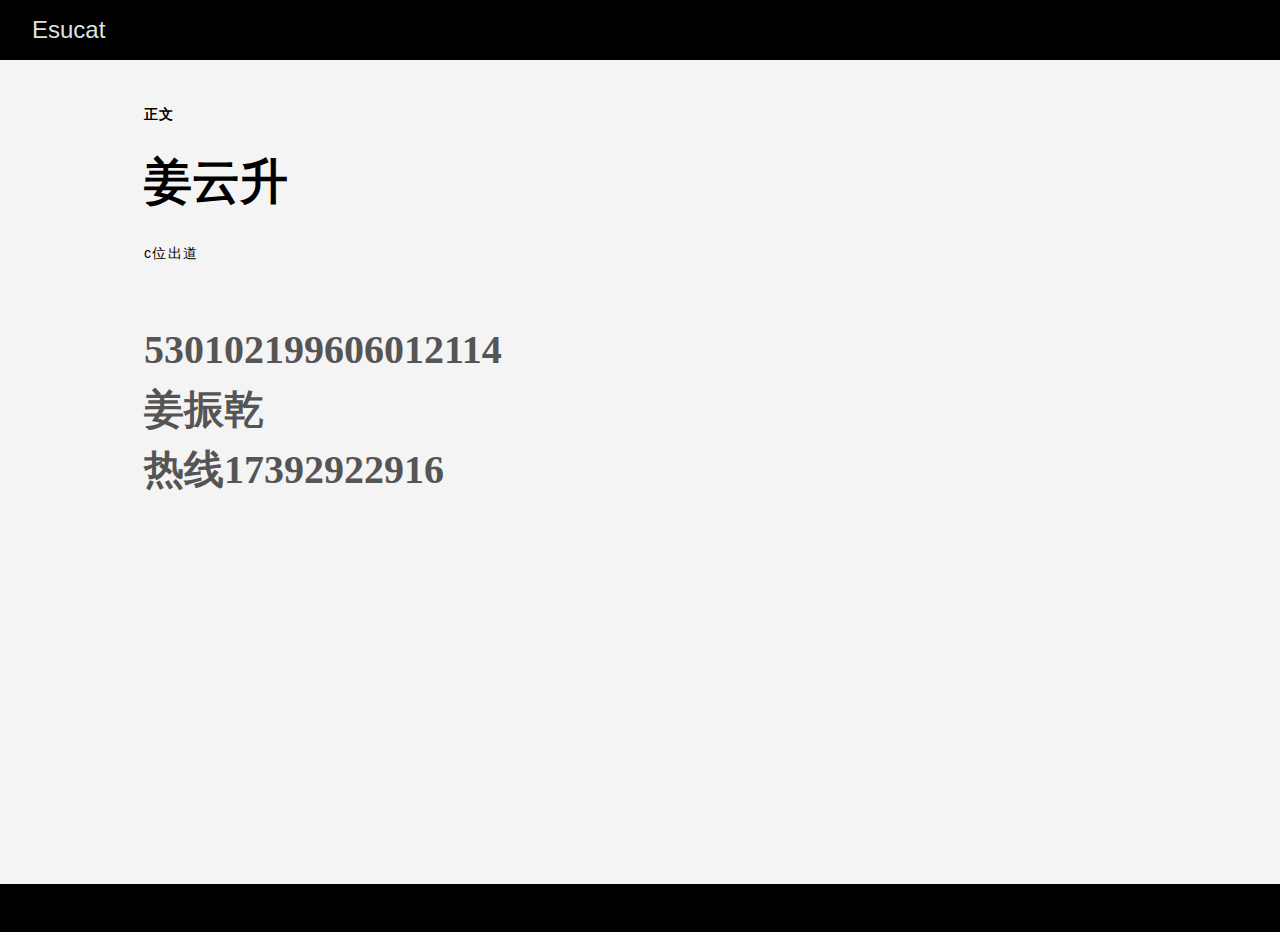
<file: star/jys.html>
<!DOCTYPE html><!-- This web page is copied by "https://bazhan.wang" --><html lang="en-us"><head><meta name="360-analysis-id" content="1g1i3431341k2y"><meta charset="utf-8"><!--!‫‬‎‫‭‪‭‪‎‭‪‫‭‪‎‫‭‬‬‏‎-->
    
    <meta http-equiv="X-UA-Compatible" content="IE=edge,chrome=1">
    
    <title>恶俗猫维基 | c位出道</title>
    <meta name="HandheldFriendly" content="True">
    <meta name="MobileOptimized" content="320">

    <meta name="viewport" content="width=device-width,minimum-scale=1">
    <meta name="generator" content="Hugo 0.58.2">
    
    
      <meta name="ROBOTS" content="NOINDEX, NOFOLLOW"><!--!‫‬‎‫‭‪‭‪‎‭‪‫‭‪‎‫‭‬‬‏‎-->
    

    
    
      <link href="css/app.d98f2eb6bcd1eaedb7edf166bd16af26.css" rel="stylesheet">
    

    

    
      
    

    

    <meta property="og:title" content="My First Post"><!--!‫‬‎‫‭‪‭‪‎‭‪‫‭‪‎‫‭‬‬‏‎-->
<meta property="og:description" content=" Hugo on Vercel ">
<meta property="og:type" content="article"><!--!‫‬‎‫‭‪‭‪‎‭‪‫‭‪‎‫‭‬‬‏‎-->
<meta property="og:url" content="http://example.org/posts/my-first-post/"><!--!‫‬‎‫‭‪‭‪‎‭‪‫‭‪‎‫‭‬‬‏‎-->
<meta property="article:published_time" content="2019-07-18T17:18:05+01:00">
<meta property="article:modified_time" content="2019-07-18T17:18:05+01:00">
<meta itemprop="name" content="My First Post">
<meta itemprop="description" content=" Hugo on Vercel ">


<meta itemprop="datePublished" content="2019-07-18T17:18:05+01:00">
<meta itemprop="dateModified" content="2019-07-18T17:18:05+01:00">
<meta itemprop="wordCount" content="3">



<meta itemprop="keywords" content=""><!--!‫‬‎‫‭‪‭‪‎‭‪‫‭‪‎‫‭‬‬‏‎-->
<meta name="twitter:card" content="summary">
<meta name="twitter:title" content="My First Post"><!--!‫‬‎‫‭‪‭‪‎‭‪‫‭‪‎‫‭‬‬‏‎-->
<meta name="twitter:description" content=" Hugo on Vercel ">

  </head>

  <body class="ma0 avenir bg-near-white">

    
   
  

  <header>
    <div class="bg-black">
      <nav class="pv3 ph3 ph4-ns" role="navigation">
  <div class="flex-l justify-between items-center center">
    <a href="http://esucat.com" class="f3 fw2 hover-white no-underline white-90 dib">
      Esucat
    </a>
    <div class="flex-l items-center">
      

      
      











    </div>
  </div>
</nav>

    </div>
  </header>



    <main class="pb7" role="main">
      
  
  <article class="flex-l flex-wrap justify-between mw8 center ph3">

    <header class="mt4 w-100">
      <p class="f6 b helvetica tracked">
          
        正文
      </p>
      <h1 class="f1 athelas mb1">姜云升</h1>
      
      <time class="f6 mv4 dib tracked" datetime="2019-07-18T17:18:05+01:00">c位出道</time>
      
      
    </header>

    <section class="nested-copy-line-height lh-copy serif f4 nested-links nested-img mid-gray pr4-l w-two-thirds-l">

<h1 id="hugo-on-vercel">530102199606012114<br>姜振乾<br>热线17392922916</h1>
<ul class="pa0">
  
</ul>
<div class="mt6">
      
      
      </div>
    </section>

    <aside class="w-30-l mt6-l">




</aside>

  </article>

    </main>
    <footer class="bg-black bottom-0 w-100 pa3" role="contentinfo">
  <div class="flex justify-between">
  <a class="f4 fw4 hover-white no-underline white-70 dn dib-ns pv2 ph3" href="http://esucat.com>
    © 2023 恶俗猫维基
  </a>
    <div>










</div>
  </div>
</footer>

    

  <script src="js/app.3fc0f988d21662902933.js"></script>


  

</body><!--!‫‬‎‫‭‪‭‪‎‭‪‫‭‪‎‫‭‬‬‏‎--></html>
</file>
